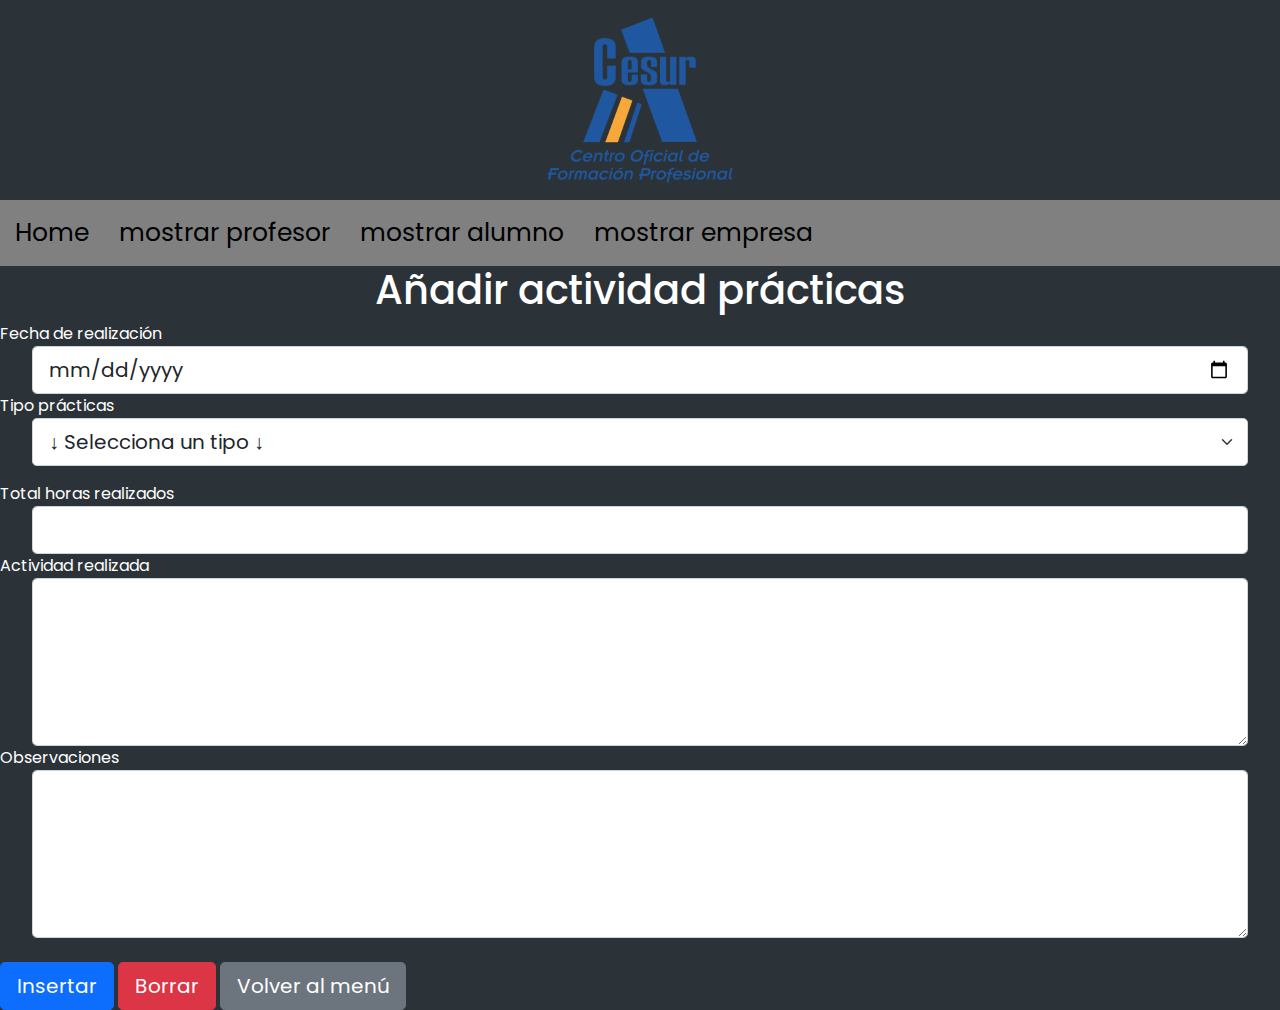
<file: html/formularioActividad.html>
<!DOCTYPE html>
<html lang="es">
<head>
    <meta charset="UTF-8">
    <meta name="viewport" content="width=device-width, initial-scale=1.0">
    <title>Añadir actividad prácticas</title>
    <link rel="stylesheet" href="../css/bootstrap.min.css">
    <link rel="stylesheet" href="../css/local.css">
</head>
<body>
<!--INICIO MENU-->
<div class="encabezado">
       <img class="logo" alt="logo" src="../img/CESUR-web.png">
    </div>

    <div  class="menu">
    <div id="contenido">
                <a class="hoverAzul"href="../html/index.php">Home</a>
                <a class="hoverAmarillo" href="mostrar_profesor.php">mostrar profesor</a>
                <a class="hoverAzul"href="mostrar_alumno.php">mostrar alumno</a>
                <a class="hoverAmarillo" href="mostrar_empresa.php">mostrar empresa</a>
          </div>
    </div>
<!--FIN MENU-->


    <h1 class="text-center">Añadir actividad prácticas</h1>
    <form action="../php/nuevaActividad.php" method="post">
        <div class="form-group">
          <label for="fecha">Fecha de realización</label>
          <!-- Sacar la fecha de hoy en el input date con PHP añadiendo este atributo:
            value="<?php echo date('Y-m-d'); ?>" -->
          <input type="date" class="form-control form-control-lg posicionFormulario" name="fecha" id="fecha" placeholder="" required>
        </div>
        <div class="form-group">
          <label for="tipo">Tipo prácticas</label>
          <select class="form-select form-select-lg mb-3 posicionFormulario" name="tipo" id="tipo" required>
            <option value="" disabled selected>&darr; Selecciona un tipo &darr;</option>
            <option value="Dual">Dual</option>
            <option value="FCT">FCT</option>
          </select>
        </div>
        <div class="form-group">
          <label for="horas">Total horas realizados</label>
          <input type="number" class="form-control form-control-lg posicionFormulario" name="horas" id="horas" placeholder="" min="0" required>
        </div>
        <div class="form-group">
          <label for="act">Actividad realizada</label>
          <textarea class="form-control form-control-lg posicionFormulario" rows="5" name="act" id="act" required></textarea>
        </div>
        <div class="form-group">
          <label for="obs">Observaciones</label>
          <textarea class="form-control form-control-lg posicionFormulario" rows="5" name="obs" id="obs"></textarea>
        </div>
        <br>
        <input type="submit" class="btn btn-primary btn-lg" value="Insertar">
        <input type="reset" class="btn btn-danger btn-lg" value="Borrar">
        <a href="index.html"><input type="button" class="btn btn-secondary btn-lg" value="Volver al menú"></a>
      </form>
</body>
</html>
</file>
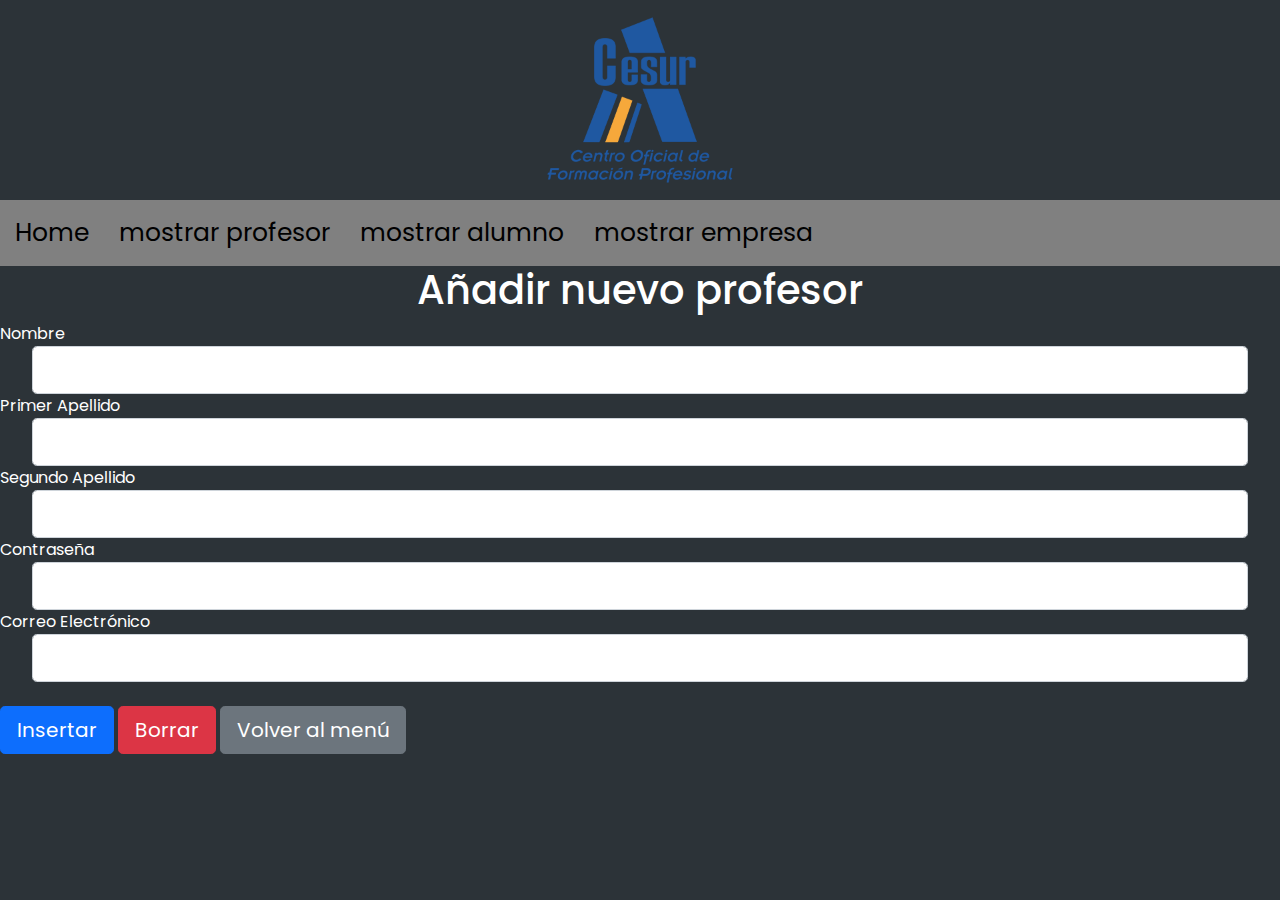
<file: html/formularioProfesor.html>
<!DOCTYPE html>
<html lang="es">
<head>
    <meta charset="UTF-8">
    <meta name="viewport" content="width=device-width, initial-scale=1.0">
    <title>Añadir nuevo profesor</title>
    <link rel="stylesheet" href="../css/bootstrap.min.css">
    <link rel="stylesheet" href="../css/local.css">
</head>
<body>
  <!--INICIO MENU-->
<div class="encabezado">
  <img class="logo" alt="logo" src="../img/CESUR-web.png">
</div>

<div  class="menu">
<div id="contenido">
           <a class="hoverAzul"href="../html/index.php">Home</a>
           <a class="hoverAmarillo" href="mostrar_profesor.php">mostrar profesor</a>
           <a class="hoverAzul"href="mostrar_alumno.php">mostrar alumno</a>
           <a class="hoverAmarillo" href="mostrar_empresa.php">mostrar empresa</a>
     </div>
</div>
<!--FIN MENU-->
    <h1 class="text-center">Añadir nuevo profesor</h1>
    <form action="../php/nuevoProfesor.php" method="post">
        <div class="form-group">
          <label for="nombre">Nombre</label>
          <input type="text" class="form-control form-control-lg posicionFormulario" name="nombre" placeholder="" required>
        </div>
        <div class="form-group">
          <label for="ape1">Primer Apellido</label>
          <input type="text" class="form-control form-control-lg posicionFormulario" name="ape1" placeholder="" required>
        </div>
        <div class="form-group">
          <label for="ape2">Segundo Apellido</label>
          <input type="text" class="form-control form-control-lg posicionFormulario" name="ape2" placeholder="" required>
        </div>
        <div class="form-group">
          <label for="contra">Contraseña</label>
          <input type="password" class="form-control form-control-lg posicionFormulario" name="contra" placeholder="" required>
        </div>
        <div class="form-group">
          <label for="correo">Correo Electrónico</label>
          <input type="email" class="form-control form-control-lg posicionFormulario" name="correo" placeholder="" required>
        </div>
        <br>
        <input type="submit" class="btn btn-primary btn-lg" value="Insertar">
        <input type="reset" class="btn btn-danger btn-lg" value="Borrar">
        <a href="index.html"><input type="button" class="btn btn-secondary btn-lg" value="Volver al menú"></a>
      </form>
</body>
</html>
</file>
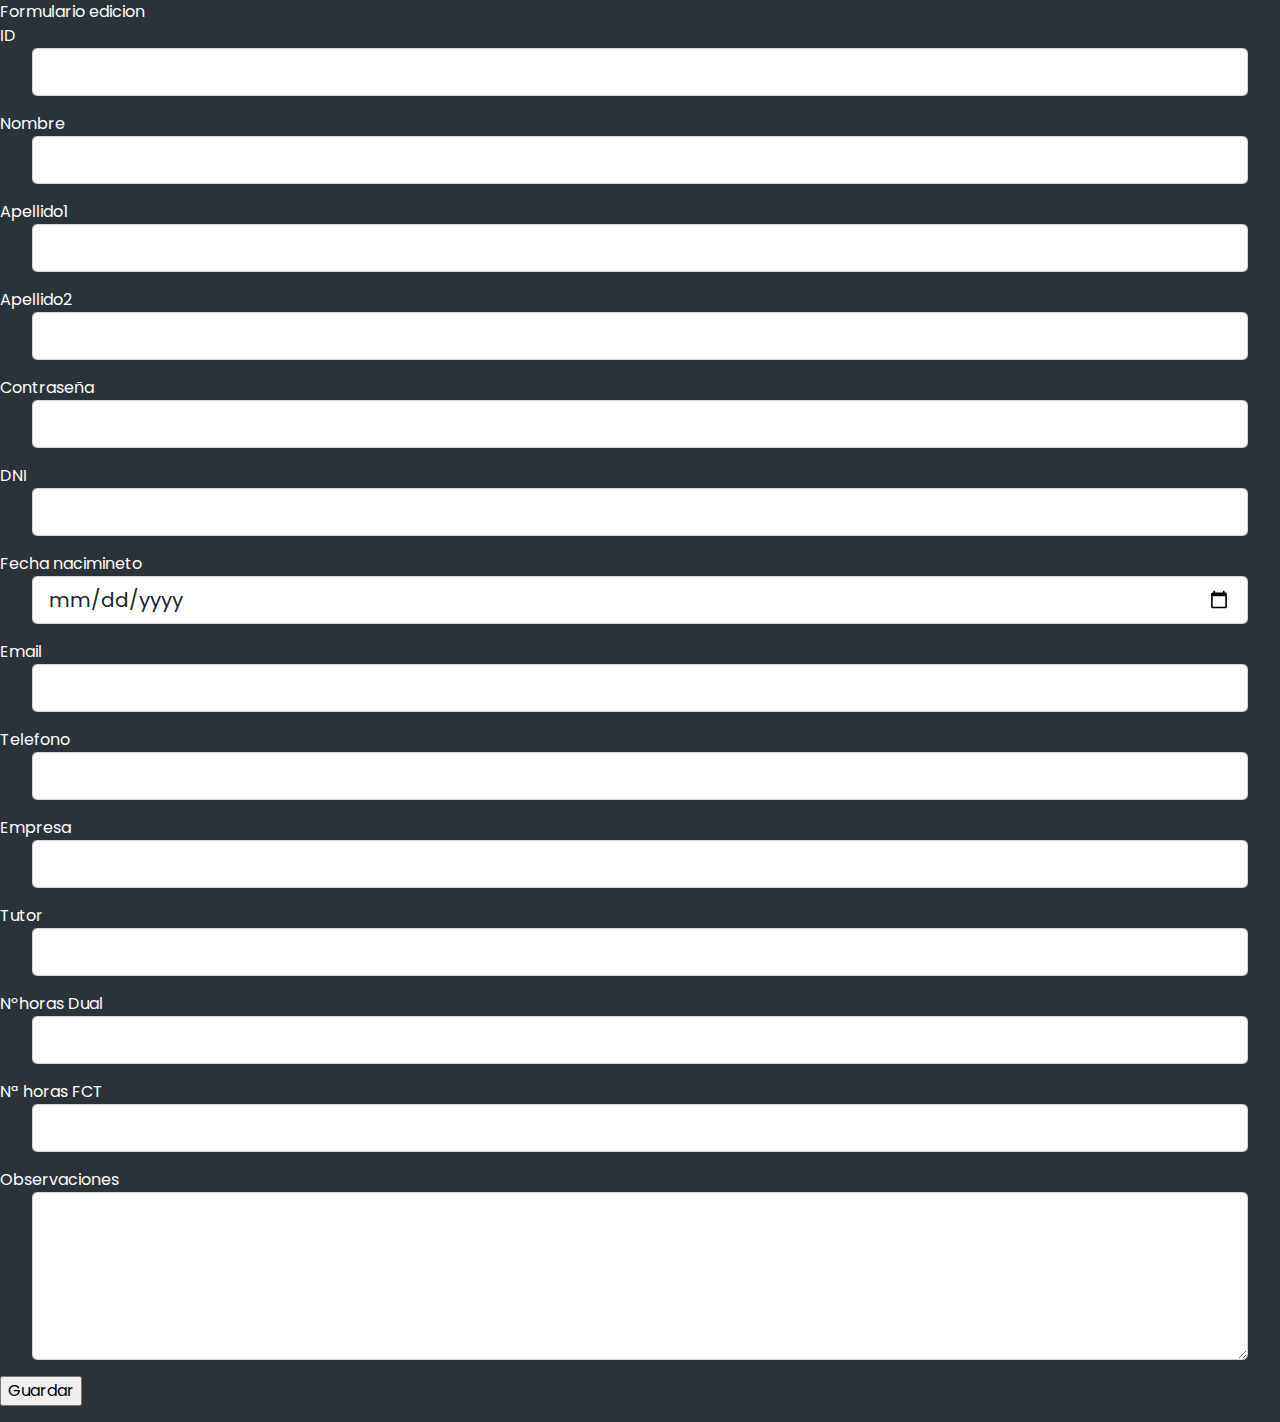
<file: php/añadirAlumno.html>
<!DOCTYPE html>
<html lang="en">

<head>
    <meta charset="UTF-8">
    <meta http-equiv="X-UA-Compatible" content="IE=edge">
    <meta name="viewport" content="width=device-width, initial-scale=1.0">

    <!--Estilos-->
    <link rel="stylesheet" href="../css/bootstrap.min.css">
    <link rel="stylesheet" href="../css/local.css">


    <title>Añade Alumnos</title>


</head>

<body>


    <div class="form-alumno ">
        <form method="post" action="añadirAlumno.php">Formulario edicion



            <p>
                <label>ID</label>
                <input type="number" class="form-control form-control-lg posicionFormulario" name="ID">
            </p>
            <p>
                <label>Nombre</label>
                <input type="text" class="form-control form-control-lg posicionFormulario" name="nombre">
            </p>

            <p>
                <label>Apellido1</label>
                <input type="text" class="form-control form-control-lg posicionFormulario" name="apellido1">
            </p>
            <p>
                <label>Apellido2</label>
                <input type="text" class="form-control form-control-lg posicionFormulario" name="apellido2">
            </p>
            <p>
                <label>Contraseña</label>
                <input type="text" class="form-control form-control-lg posicionFormulario" name="contraseña">
            </p>
            <p>
                <label>DNI</label>
                <input type="text" class="form-control form-control-lg posicionFormulario" name="DNI">
            </p>
            <p>
                <label>Fecha nacimineto</label>
                <input type="date" class="form-control form-control-lg posicionFormulario" name="Fnacimineto">
            </p>
            <p>
                <label>Email</label>
                <input type="text" class="form-control form-control-lg posicionFormulario" name="email">
            </p>
            <p>
                <label>Telefono</label>
                <input type="number" class="form-control form-control-lg posicionFormulario" name="telefono">
            </p>
            <p>
                <label>Empresa</label>
                <input type="text" class="form-control form-control-lg posicionFormulario" name="empresa">
            </p>
            <p>
                <label>Tutor</label>
                <input type="text" class="form-control form-control-lg posicionFormulario" name="tutor">
            </p>
            <p>
                <label>Nºhoras Dual</label>
                <input type="number" class="form-control form-control-lg posicionFormulario" name="horas_dual">
            </p>
            <p>
                <label>Nª horas FCT</label>
                <input type="number" class="form-control form-control-lg posicionFormulario" name="horas_fct">
            </p>
            <p>
                <label>Observaciones</label>
                <br>
                <textarea name="comentarios" class="form-control form-control-lg posicionFormulario" rows="5" cols="20">

        </textarea>
            </p>
            <p>
                <input type="submit" value="Guardar">
            </p>
            <!-- <a href="">volver</a>-->
        </form>
    </div>



</body>

</html>
</file>
<file: css/local.css>
/* Fuente personalizada */
@import url('https://fonts.googleapis.com/css2?family=Poppins:wght@200&display=swap');

body {
    
    font-family: 'Poppins', Arial, Helvetica, sans-serif;
        color: white;
        background-color: #2c3338;
}

/*Centra el logo del menu*/
.logocesur {
    display: block;
    margin-left: auto;
    margin-right: auto;
}

/* Centrar los inputs y hacer que no ocupe toda la pantalla */
.posicionFormulario {
    margin-left: auto;
    margin-right: auto;
    width: 95%;
}

.botonPadre {
  
    text-align: center;
}

.padding{
    margin-bottom: 10px;
    min-width: 25em;
    
}
/*Para que se vean los campos de la tabla con el fondo*/
th, td{
    color: white;
}
/*Menu superior*/
.encabezado {
    background-color: #2c3338;
    width: 100%;
    height: 200px;
    text-align: center;
}
.menu {
    background-color: gray;
    overflow: hidden;
}
.menu a{
  text-decoration: none;
  color: black;
  font-size: 25px;
  float: left;
  
  padding: 14px 15px;
}
#contenido{
width: 2500px; 
margin: 0 auto;
}
.hoverAmarillo:hover{
background-color: #f6a83b;
}
.hoverAzul:hover{
background-color: #1f58a1;
}
.logo{
    width: 200px;
}
</file>
